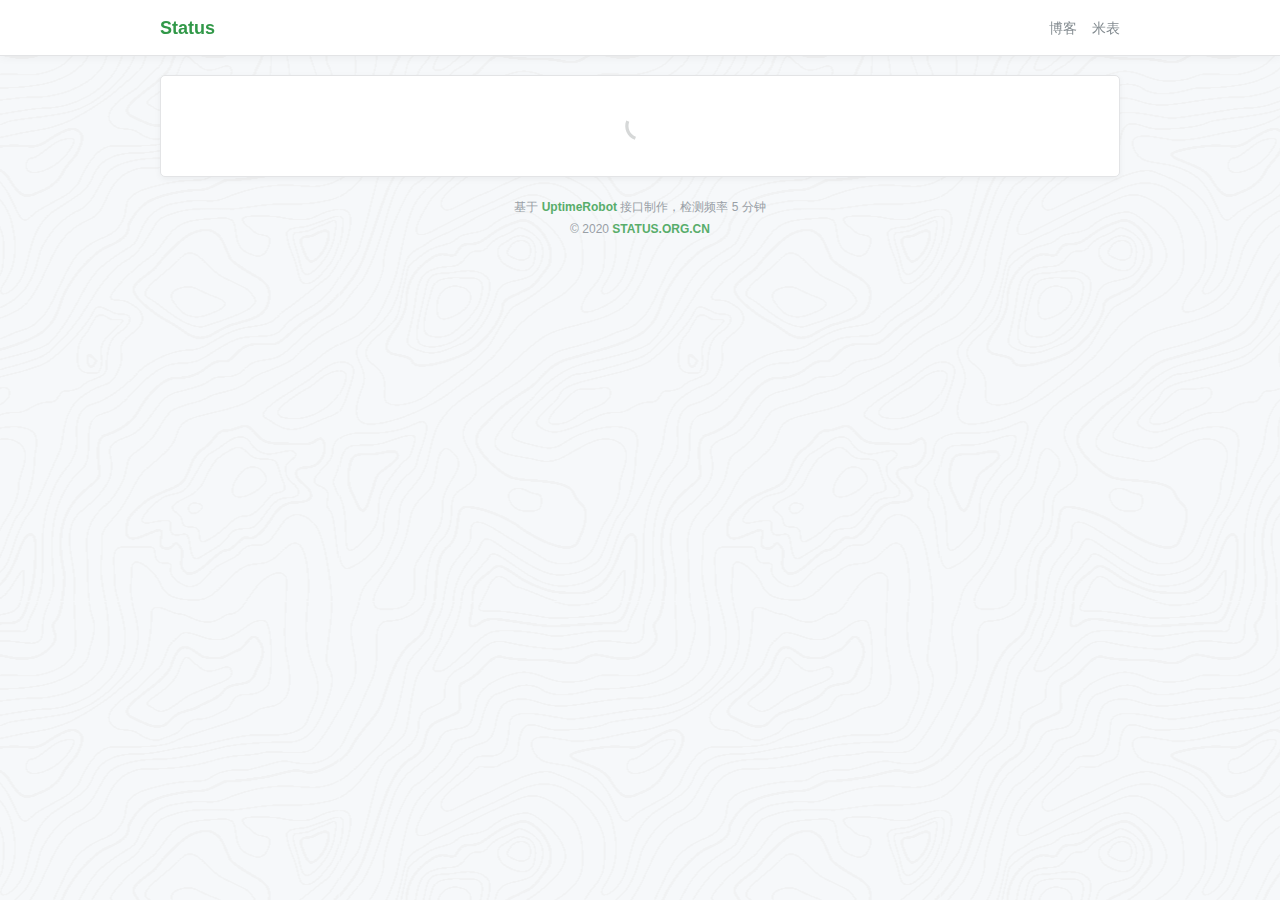
<file: index.html>
<!doctype html><html><head><meta charset="utf-8"/><meta name="viewport" content="width=device-width,initial-scale=1,maximum-scale=1,user-scalable=no"/><title>Uptime Status</title><link rel="shortcut icon" href="./favicon.ico" type="image/x-icon"/><script src="./config.js"></script><link href="./static/css/main.0a38b630.css" rel="stylesheet"></head><body><div id="app"></div><script src="./static/js/main.4a0f818c.js"></script></body></html>
</file>
<file: static/css/main.0a38b630.css>
*{border:0;margin:0;padding:0;outline:none;list-style:outside none;box-sizing:border-box}body{background:#f6f8fa url(../../static/media/background.549ae6ef.png) top;color:#3f4347;font-size:12px;font-family:sans-serif;line-height:1;position:relative}a{text-decoration:none;color:inherit}.container{max-width:980px;margin-left:auto;margin-right:auto;padding:0 10px}#app{padding-top:75px}#header{position:fixed;top:0;left:0;right:0;background:#fff;box-shadow:0 1px 10px rgba(0,0,0,.05);border-bottom:1px solid #e3e4e6;z-index:10}#header .container{display:flex;justify-content:space-between;align-items:center;height:55px}#header .logo{font-size:18px;font-weight:700;color:#319848}#header .navi{font-size:14px}#header .navi a{color:#838b90;transition:color .3s ease-out;margin-left:15px}#header .navi a:hover{color:#4b9b5d}#uptime{background:#fff;border:1px solid #e3e4e6;border-radius:5px;box-shadow:0 2px 6px rgba(0,0,0,.05);overflow:hidden}#uptime .item{padding:18px 20px;border-bottom:1px solid #e7e8e9}#uptime .item:last-child{border-bottom:none}#uptime .loading{background:url([data-uri]) 50%/40px 40px no-repeat;height:100px}#uptime .item:hover{background-color:#fffdf5}#uptime .meta{justify-content:space-between;margin-bottom:8px}#uptime .meta,#uptime .meta .info{display:flex;align-items:center}#uptime .meta .name{font-size:16px;line-height:20px;color:#5a606b}#uptime .meta .link{background:url([data-uri]) 50%/100% 100% no-repeat;width:13px;height:13px;margin-left:6px;opacity:.6;text-indent:-99999px;transition:opacity .3s ease-out}#uptime .meta .link:hover{opacity:1}#uptime .meta .status{background:0/14px auto no-repeat;padding-left:20px;font-size:14px}#uptime .meta .status.ok{background-image:url([data-uri]);color:#28a745}#uptime .meta .status.down{background-image:url([data-uri]);color:#d9534f}#uptime .meta .status.unknow{background-image:url([data-uri]);color:#6a737d}#uptime .timeline{height:35px;display:flex;justify-content:space-between;margin-bottom:10px}#uptime .timeline i{flex-grow:1;margin:0 1px;cursor:pointer}#uptime .timeline i:hover{opacity:.6}#uptime .timeline i.ok{background:#9fd8ac}#uptime .timeline i.none{background:#f3f3f3}#uptime .timeline i.down{background:#f29571}#uptime .tooltip{font-size:12px!important;padding:6px 9px!important;border-radius:4px!important}#uptime .foot{display:flex;justify-content:space-between;line-height:15px;color:#999fa6}#footer{text-align:center;font-size:12px;line-height:1.8;color:#999fa6;padding:20px 0}#footer a{color:#58ad6a;font-weight:700}
</file>
